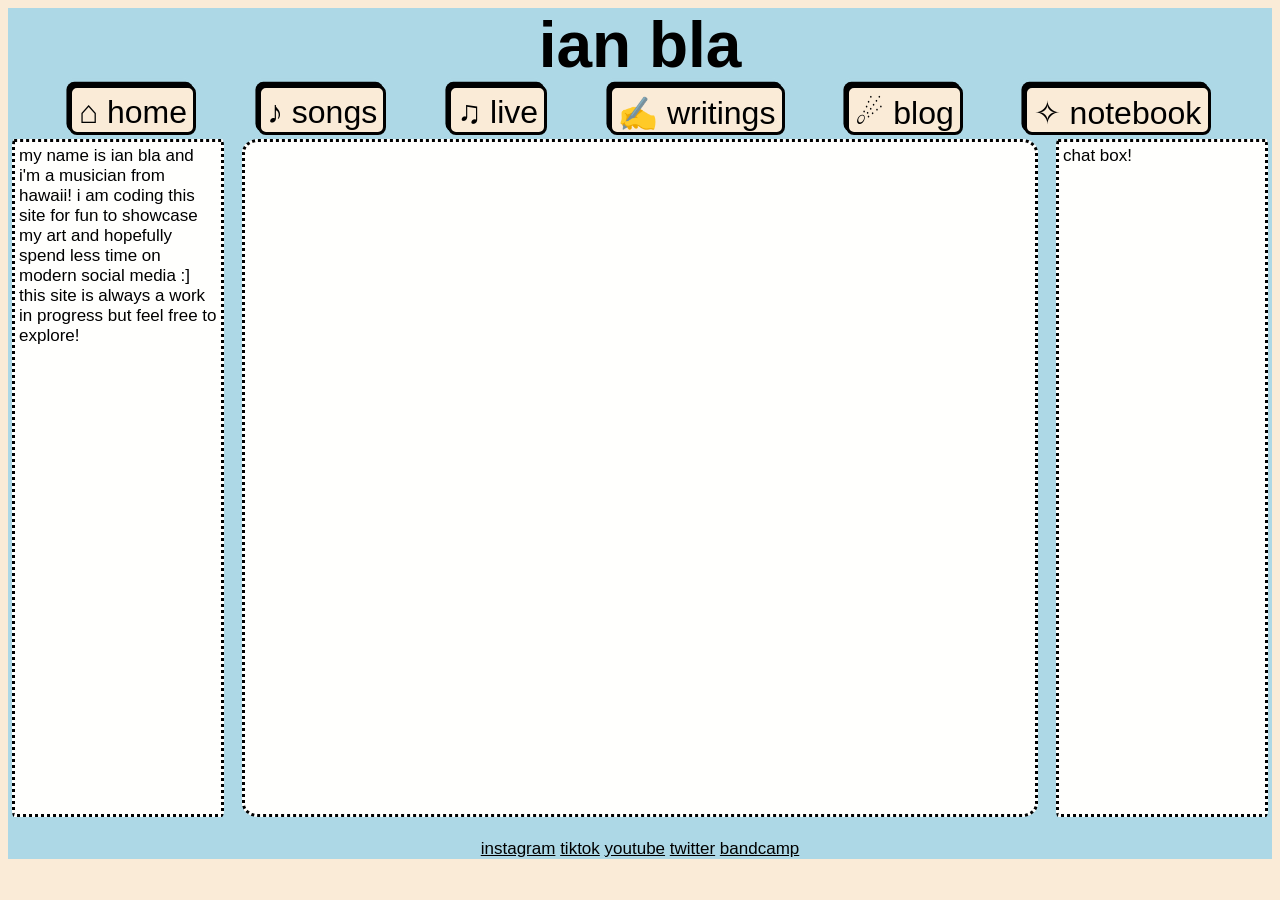
<file: index.html>
<!DOCTYPE html>
<html>
  <head>
    <meta charset="UTF-8">
    <title>ian bla is online</title>
    <meta name="viewport" content="width=device-width, initial-scale=1.0">
    <!--Google font-->
    <link rel="preconnect" href="https://fonts.googleapis.com">
    <link rel="preconnect" href="https://fonts.gstatic.com" crossorigin>
    <link href="https://fonts.googleapis.com/css2?family=Geist+Pixel&family=Inter:ital,opsz,wght@0,14..32,100..900;1,14..32,100..900&display=swap" rel="stylesheet">  
    <link href="/style.css" rel="stylesheet" type="text/css" media="all">
    <script src="layout.js"></script>
  </head>
  <body>
    <div id="content">
      <header>
        <h1>
          <a href="/index.html" class="link--slide-up-replace">
            <span class="link-text-top">ian bla</span>
            <span class="link-text-bottom">ian bla!٩( ᐛ )و</span>
          </a>
        </h1>
        <nav>
          <a href="/">⌂ home</a>
          <a href="/songs">♪ songs</a>
          <a href="/live">♫ live</a>
          <a href="/writings">✍ writings</a>
          <a href="/blog">☄ blog</a>
          <a href="/notebook">✧ notebook</a>
        </nav>
      </header>
      <main id="main" class>
        <iframe width="50%" height="50%" aspectratio="16/9" src="https://www.youtube-nocookie.com/embed/mn5YimPz5nc?si=feQk3A46M3OJ7h2B&autoplay=1&mute=1&rel=0" title="YouTube video player" frameborder="0" allow="accelerometer; autoplay; clipboard-write; encrypted-media; gyroscope; picture-in-picture; web-share" referrerpolicy="strict-origin-when-cross-origin" allowfullscreen></iframe>
      </main>
      <aside class="aside aside--left">
        my name is ian bla and i'm a musician from hawaii! i am coding this site for fun to showcase my art and hopefully spend less time on modern social media :] this site is always a work in progress but feel free to explore!
      </aside>
      <aside class="aside aside--right">
        chat box!
        <iframe src="https://www3.cbox.ws/box/?boxid=3559082&boxtag=gumwDx" width="100%" height="400px" allowtransparency="yes" allow="autoplay" frameborder="0" marginheight="0" marginwidth="0" scrolling="auto"></iframe>	
      </aside>
      <footer>
        <a href="https://www.instagram.com/ian.bla/" target="_blank">instagram</a>
        <a href="https://www.tiktok.com/@ianbla" target="_blank">tiktok</a>
        <a href="https://www.youtube.com/@ian_bla" target="_blank">youtube</a>
        <a href="https://x.com/ianbla_" target="_blank">twitter</a>
        <a href="https://ianbla.bandcamp.com" target="_blank">bandcamp</a>
      </footer>
    </div>
  </body>
</html>
</file>
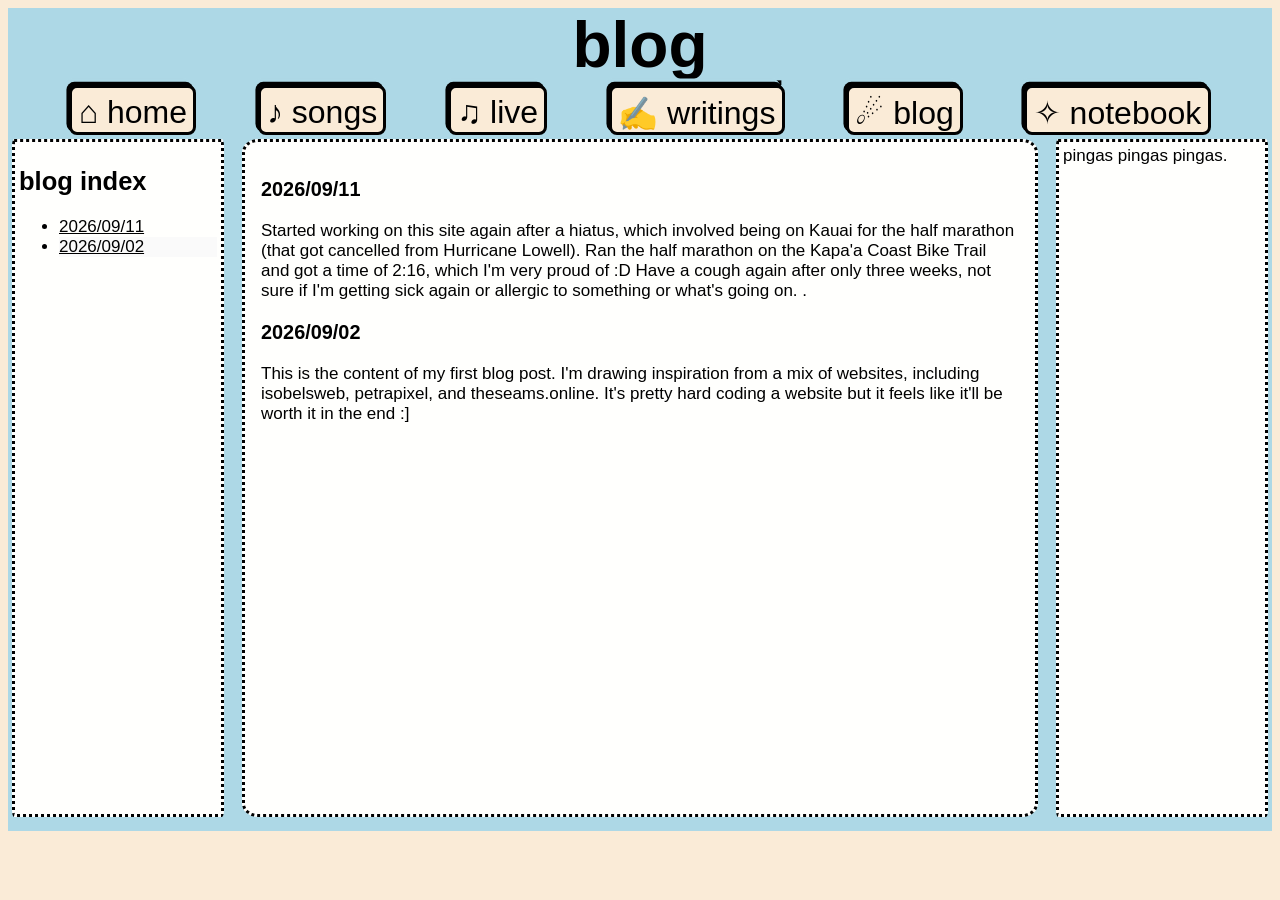
<file: blog/index.html>
<!DOCTYPE html>
<html>
  <head>
    <!--Hey there Source Inspector! How's your day going :3 If you wanna see the old website I had from 7 years ago when I basically copied the HTML of BROCKHAMPTON's website, here it is https://mb622.github.io/index_greenwave.html-->
    <meta charset="UTF-8">
    <meta name="viewport" content="width=device-width, initial-scale=1.0">
    <title>ian bla is online</title>

    <!--Google font-->
    <link rel="preconnect" href="https://fonts.googleapis.com">
    <link rel="preconnect" href="https://fonts.gstatic.com" crossorigin>
    <link href="https://fonts.googleapis.com/css2?family=Geist+Pixel&family=Inter:ital,opsz,wght@0,14..32,100..900;1,14..32,100..900&display=swap" rel="stylesheet">  
    <link href="/style.css" rel="stylesheet" type="text/css" media="all">
  </head>
  <body>
    <div id="content">
      <header>
        <h1>
          <a href="/index.html" class="link--slide-up-replace">
            <span class="link-text-top">blog</span>
            <span class="link-text-bottom">ian blog!٩( ᐛ )و</span>
          </a>
        </h1>
        <nav>
          <a href="/">⌂ home</a>
          <a href="/songs">♪ songs</a>
          <a href="/live">♫ live</a>
          <a href="/writings">✍ writings</a>
          <a href="/blog">☄ blog</a>
          <a href="/notebook">✧ notebook</a>
        </nav>
      </header>
      <aside class="aside aside--left" id="blog-index">
        <h2>blog index</h2>
        <ul class="index-list">
          <li><a href="#2026-09-11">2026/09/11</a></li>
          <li><a href="#2026-09-02">2026/09/02</a></li>
        </ul>
      </aside>
      <main id="main" class="blog-posts">
        <section class="posts">
            <article class="post-item" id="2026-09-11">
                <h3>2026/09/11</h3>
                <p>Started working on this site again after a hiatus, which involved being on Kauai for the half marathon (that got cancelled from Hurricane Lowell). Ran the half marathon on the Kapa'a Coast Bike Trail and got a time of 2:16, which I'm very proud of :D Have a cough again after only three weeks, not sure if I'm getting sick again or allergic to something or what's going on. .</p>
            </article>
            <article class="post-item" id="2026-09-02">
                <h3>2026/09/02</h3>
                <p>This is the content of my first blog post. I'm drawing inspiration from a mix of websites, including isobelsweb, petrapixel, and theseams.online. It's pretty hard coding a website but it feels like it'll be worth it in the end :]</p>
            </article>
        </section>
      </main>
      <aside class="aside aside--right">
        pingas pingas pingas.
      </aside>
  </body>
</html>
</file>
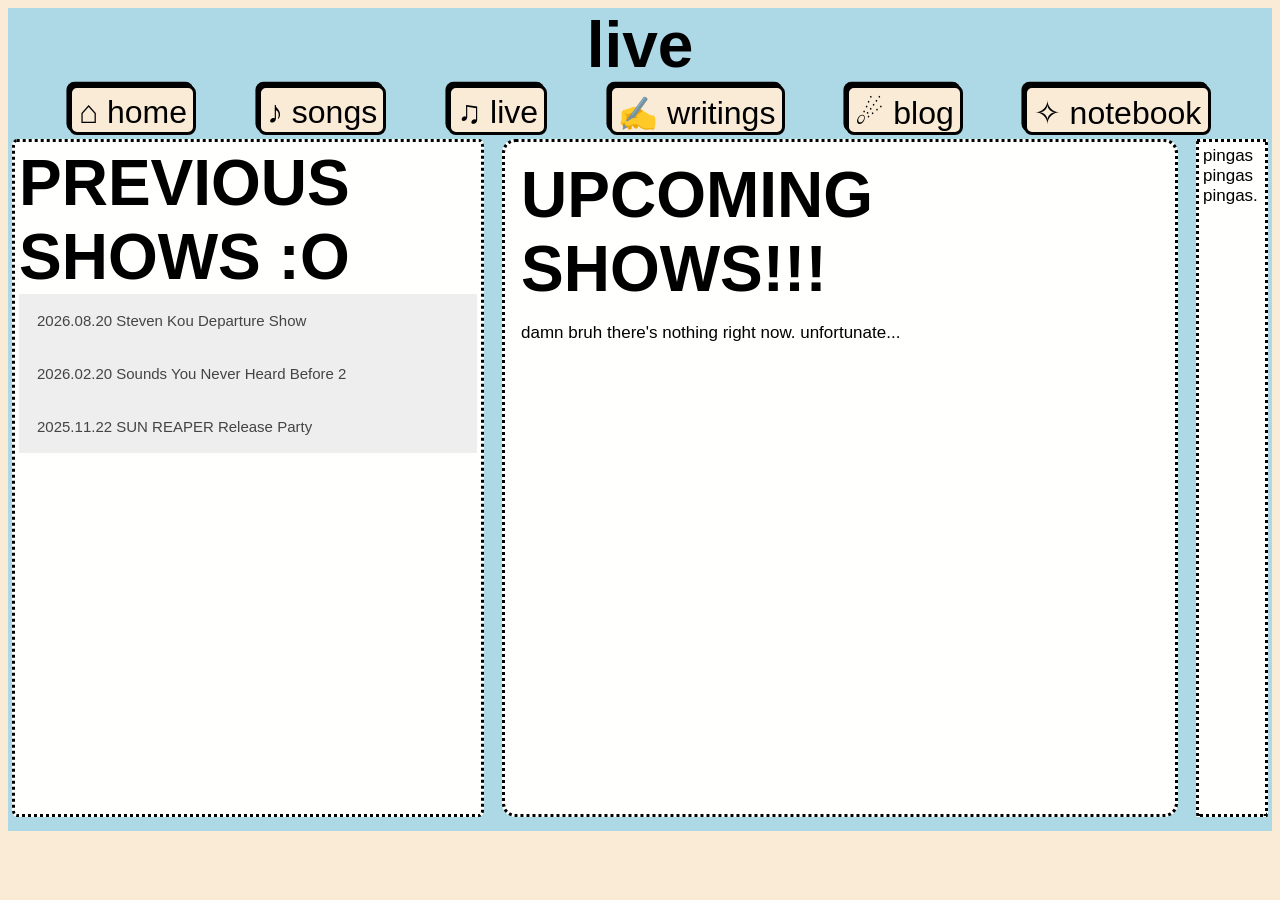
<file: live/index.html>
<!DOCTYPE html>
<html>
  <head>
    <meta charset="UTF-8">
    <meta name="viewport" content="width=device-width, initial-scale=1.0">
    <title>ian bla is online</title>

    <!--Google font-->
    <link rel="preconnect" href="https://fonts.googleapis.com">
    <link rel="preconnect" href="https://fonts.gstatic.com" crossorigin>
    <link href="https://fonts.googleapis.com/css2?family=Geist+Pixel&family=Inter:ital,opsz,wght@0,14..32,100..900;1,14..32,100..900&display=swap" rel="stylesheet">  

    <link href="/style.css" rel="stylesheet" type="text/css" media="all">
    <script src="/layout.js" defer></script>
  </head>
  <body>
    <div id="content" class="live-page">
      <header>
        <h1>
          <a href="/index.html" class="link--slide-up-replace">
            <span class="link-text-top">live</span>
            <span class="link-text-bottom">see me!٩( ᐛ )و</span>
          </a>
        </h1>
        <nav>
          <a href="/">⌂ home</a>
          <a href="/songs">♪ songs</a>
          <a href="/live">♫ live</a>
          <a href="/writings">✍ writings</a>
          <a href="/blog">☄ blog</a>
          <a href="/notebook">✧ notebook</a>
        </nav>
      </header>
      <main id="main" class>
        <h1>UPCOMING SHOWS!!!</h1>
        <p>damn bruh there's nothing right now. unfortunate...</p>
      </main>
      <aside class="aside aside--left">
        <h1>PREVIOUS SHOWS :O</h1>
          <button type="button" class="collapsible">2026.08.20 Steven Kou Departure Show</button>
          <div class="dropcontent">
            <div class="marquee">
              <div>
                <span>the time I played alongside The Mauve for Steven Kou!</span>
                <span>the time I played alongside The Mauve for Steven Kou!</span>
              </div>
            </div>
            <img src="/images/prev-shows/20260820 ian bla flyer.png" width=100% alt="A flyer for a show I did, opening alongside The Mauve for Steven Kou's 'Departure' release party.">
          </div>
          <button type="button" class="collapsible">2026.02.20 Sounds You Never Heard Before 2</button>
          <div class="dropcontent">
            <img src="/images/prev-shows/20260220 ian bla flyer.jpg" width=100% alt="When I performed alongside Historia, REIZO, Ouerglass, and Isa for the 2nd iteration of Harbors Vintage 'SOUNDS YOU NEVER HEARD BEFORE' series.">
          </div>
          <button type="button" class="collapsible">2025.11.22 SUN REAPER Release Party</button>
          <div class="dropcontent">
            <img src="/images/prev-shows/20251122 ian bla flyer.png" width=100% alt="Release party for my album SUN REAPER.">
          </div>
      </aside>
      <aside class="aside aside--right">
        pingas pingas pingas.
      </aside>
  </body>
</html>
</file>
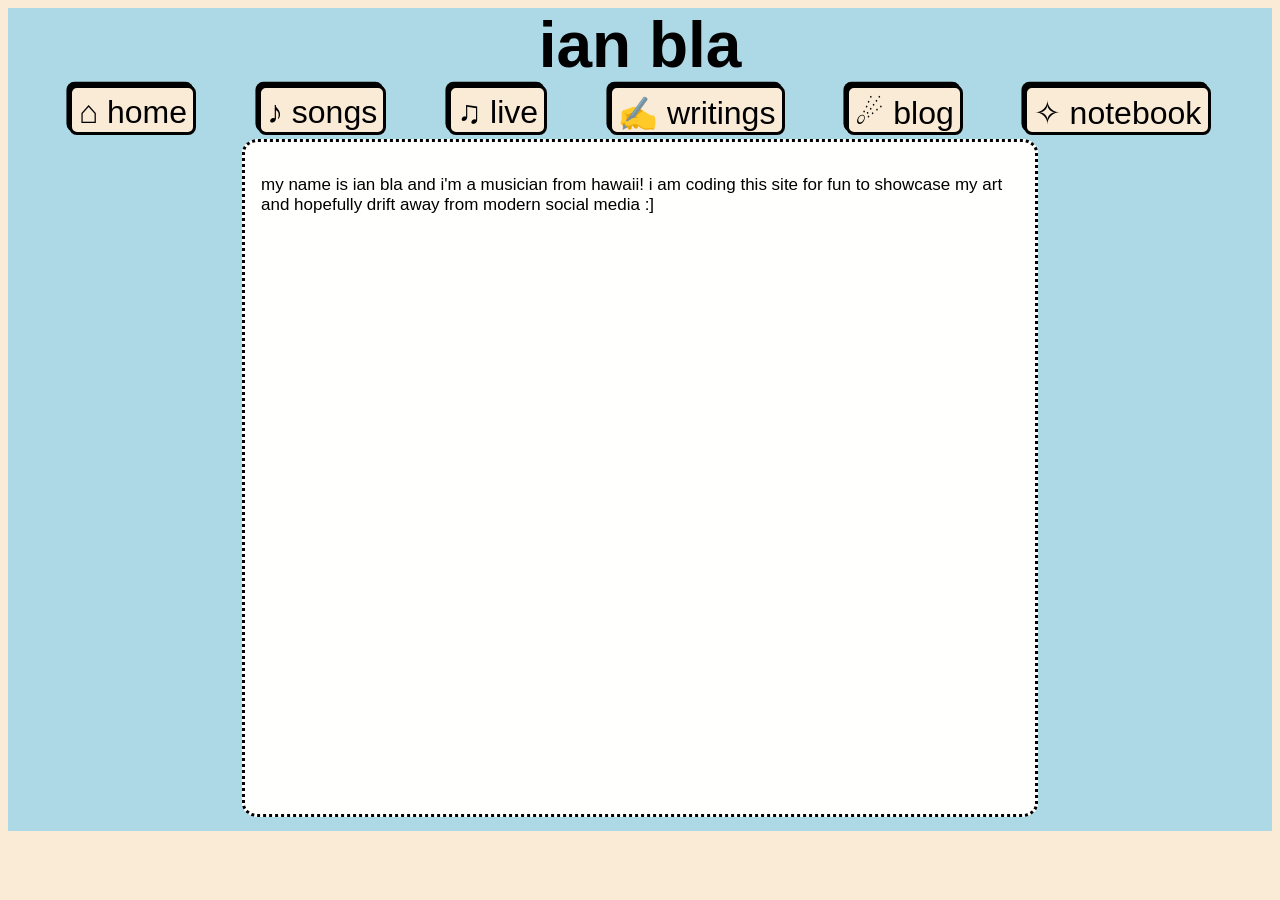
<file: notebook/index.html>
<!DOCTYPE html>
<html>
  <head>
    <meta charset="UTF-8">
    <meta name="viewport" content="width=device-width, initial-scale=1.0">
    <title>ian bla is online</title>

    <!--Google font-->
    <link rel="preconnect" href="https://fonts.googleapis.com">
    <link rel="preconnect" href="https://fonts.gstatic.com" crossorigin>
    <link href="https://fonts.googleapis.com/css2?family=Geist+Pixel&family=Inter:ital,opsz,wght@0,14..32,100..900;1,14..32,100..900&display=swap" rel="stylesheet">  

    <link href="/style.css" rel="stylesheet" type="text/css" media="all">
  </head>
  <body>
    <div id="content">
      <header>
        <h1>
          <a href="/index.html" class="link--slide-up-replace">
            <span class="link-text-top">ian bla</span>
            <span class="link-text-bottom">ian bla!٩( ᐛ )و</span>
          </a>
        </h1>
        <nav>
          <a href="/">⌂ home</a>
          <a href="/songs">♪ songs</a>
          <a href="/live">♫ live</a>
          <a href="/writings">✍ writings</a>
          <a href="/blog">☄ blog</a>
          <a href="/notebook">✧ notebook</a>
        </nav>
      </header>
      <main id="main" class>
        <p>my name is ian bla and i'm a musician from hawaii! i am coding this site for fun to showcase my art and hopefully drift away from modern social media :] </p>
      </main>
  </body>
</html>
</file>
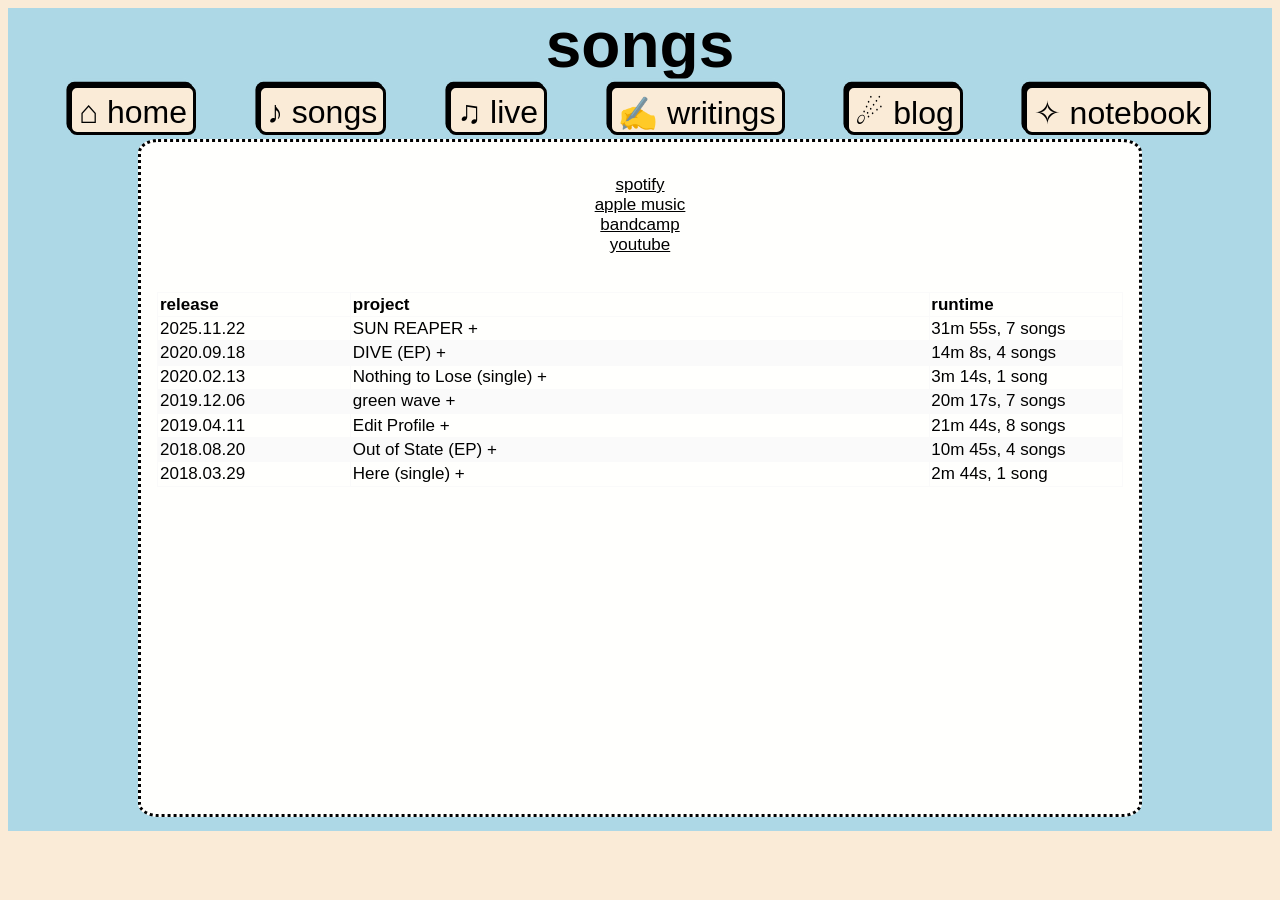
<file: songs/index.html>
<!DOCTYPE html>
<html>
  <head>
    <meta charset="UTF-8">
    <meta name="viewport" content="width=device-width, initial-scale=1.0">
    <title>ian bla is online</title>

    <!--Google font-->
    <link rel="preconnect" href="https://fonts.googleapis.com">
    <link rel="preconnect" href="https://fonts.gstatic.com" crossorigin>
    <link href="https://fonts.googleapis.com/css2?family=Geist+Pixel&family=Inter:ital,opsz,wght@0,14..32,100..900;1,14..32,100..900&display=swap" rel="stylesheet">  

    <link href="/style.css" rel="stylesheet" type="text/css" media="all">
  </head>
  <body>
    <div id="content" class="songs-page">
      <header>
        <h1>
          <a href="/index.html" class="link--slide-up-replace">
            <span class="link-text-top">songs</span>
            <span class="link-text-bottom">music!٩( ᐛ )و</span>
          </a>
        </h1>
        <nav>
          <a href="/">⌂ home</a>
          <a href="/songs">♪ songs</a>
          <a href="/live">♫ live</a>
          <a href="/writings">✍ writings</a>
          <a href="/blog">☄ blog</a>
          <a href="/notebook">✧ notebook</a>
        </nav>
      </header>
      <main id="main" class>
        <p style="text-align: center;">
          <a href="https://open.spotify.com/artist/7d4hDUc41Qf8u268BxvLVj" target="_blank" rel="noopener noreferrer">spotify</a><br>
          <a href="https://music.apple.com/us/artist/ian-bla/1367842367" target="_blank" rel="noopener noreferrer">apple music</a><br>
          <a href="https://ianbla.bandcamp.com" target="_blank" rel="noopener noreferrer">bandcamp</a><br>
          <a href="https://music.youtube.com/@ian_bla" target="_blank" rel="noopener noreferrer">youtube</a><br><br>
        </p>
        <table>
          <thead>
            <th style="width: 20%;">release</th>
            <th style="width: 60%;">project</th>
            <th style="width: 20%;">runtime</th>
          </thead>
          <tr>
            <td>2025.11.22</td>
            <td>
              <details class="release-details">
                <summary>SUN REAPER</summary>
                <div class="release-box">
                  <img src="/images/releases/sun-reaper.jpg" alt="SUN REAPER album cover">
                  <div>
                    <ol>
                      <li>Sun Reaper</li>
                      <li>RESPAWN</li>
                      <li>surfdawaves</li>
                      <li>RHYTHM is my HEAVEN</li>
                      <li>Would It Hurt?</li>
                      <li>This Sun Will Age You</li>
                      <li>Lighthouse</li>
                    </ol>
                    <p class="release-links">
                      <a href="https://open.spotify.com/album/7mRWhZLEaxA9CS73CCWMtO?si=CDpg260XRRyKv5bQ2GEoRg" target="_blank" rel="noopener noreferrer">spotify</a>
                      <a href="https://music.apple.com/us/album/sun-reaper/1855573503" target="_blank" rel="noopener noreferrer">apple music</a>
                      <a href="https://ianbla.bandcamp.com/album/sun-reaper" target="_blank" rel="noopener noreferrer">bandcamp</a>
                    </p>
                  </div>
                </div>
              </details>
            </td>
            <td>31m 55s, 7 songs</td>
          </tr>
          <tr>
            <td>2020.09.18</td>
            <td>
              <details class="release-details">
                <summary>DIVE (EP)</summary>
                <div class="release-box">
                  <img src="/images/releases/dive.jpg" alt="DIVE EP cover">
                  <div>
                    <ol>
                      <li>YOUNG IN THE SUMMER</li>
                      <li>THOUSAND WAYS</li>
                      <li>WARM</li>
                      <li>DOTS AND LINES</li>
                    </ol>
                    <p class="release-links">
                      <a href="https://open.spotify.com/album/1z0wvdWma1Uia0W1L5ajw1?si=P1236NTSSvm8fG7drIgQrg" target="_blank" rel="noopener noreferrer">spotify</a>
                      <a href="https://music.apple.com/us/album/dive-ep/1532146690" target="_blank" rel="noopener noreferrer">apple music</a>
                      <a href="https://ianbla.bandcamp.com/album/dive" target="_blank" rel="noopener noreferrer">bandcamp</a>
                    </p>
                  </div>
                </div>
              </details>
            </td>
            <td>14m 8s, 4 songs</td>
          </tr>
          <tr>
            <td>2020.02.13</td>
            <td>
              <details class="release-details">
                <summary>Nothing to Lose (single)</summary>
                <div class="release-box">
                  <img src="/images/releases/nothing-to-lose.jpg" alt="Nothing to Lose single cover">
                  <div>
                    <p class="release-links">
                      <a href="https://open.spotify.com/album/3EfaTVOHkITuc3su5laXXb?si=qFY13q4zRA-Rlwia9RE9Iw" target="_blank" rel="noopener noreferrer">spotify</a>
                      <a href="https://music.apple.com/us/album/nothing-to-lose-single/1498172187" target="_blank" rel="noopener noreferrer">apple music</a>
                    </p>
                  </div>
                </div>
              </details>
            </td>
            <td>3m 14s, 1 song</td>
          </tr>
          <tr>
            <td>2019.12.06</td>
            <td>
              <details class="release-details">
                <summary>green wave</summary>
                <div class="release-box">
                  <img src="/images/releases/green-wave.jpg" alt="green wave album cover">
                  <div>
                    <ol>
                      <li>every step</li>
                      <li>shoreside</li>
                      <li>catch</li>
                      <li>wait for me</li>
                      <li>drifting</li>
                      <li>green wave</li>
                      <li>train scene</li>
                    </ol>
                    <p class="release-links">
                      <a href="https://open.spotify.com/album/1a4w4k92HmhWmyIEKsm7Yg?si=1TyeP9-7RkWbvyRgrWMhVw" target="_blank" rel="noopener noreferrer">spotify</a>
                      <a href="https://music.apple.com/us/album/green-wave/1489290493" target="_blank" rel="noopener noreferrer">apple music</a>
                      <a href="https://ianbla.bandcamp.com/album/green-wave" target="_blank" rel="noopener noreferrer">bandcamp</a>
                    </p>
                  </div>
                </div>
              </details>
            </td>
            <td>20m 17s, 7 songs</td>
          </tr>
          <tr>
            <td>2019.04.11</td>
            <td>
              <details class="release-details">
                <summary>Edit Profile</summary>
                <div class="release-box">
                  <img src="/images/releases/edit-profile.jpg" alt="Edit Profile album cover">
                  <div>
                    <ol>
                      <li>By the Beach Park</li>
                      <li>Homepage</li>
                      <li>Pipeline</li>
                      <li>Orangutan</li>
                      <li>Stay Relevant</li>
                      <li>Not Real</li>
                      <li>How's the View</li>
                      <li>Satellite Symphony</li>
                    </ol>
                    <p class="release-links">
                      <a href="https://open.spotify.com/album/4N2tGmnOGDYs6IOUhniXUe?si=CzYAMizqSMKqwBZskVfNYw" target="_blank" rel="noopener noreferrer">spotify</a>
                      <a href="https://music.apple.com/us/album/edit-profile/1459464020" target="_blank" rel="noopener noreferrer">apple music</a>
                      <a href="https://ianbla.bandcamp.com/album/edit-profile" target="_blank" rel="noopener noreferrer">bandcamp</a>
                    </p>
                  </div>
                </div>
              </details>
            </td>
            <td>21m 44s, 8 songs</td>
          </tr>
          <tr>
            <td>2018.08.20</td>
            <td>
              <details class="release-details">
                <summary>Out of State (EP)</summary>
                <div class="release-box">
                  <img src="/images/releases/out-of-state.jpg" alt="Out of State EP cover">
                  <div>
                    <ol>
                      <li>Proximity Effect</li>
                      <li>Just Okay</li>
                      <li>Perfect</li>
                      <li>Out of State</li>
                    </ol>
                    <p class="release-links">
                      <a href="https://open.spotify.com/album/6f7m8JYjRHNUpSiNogEiUe?si=q7cPGGkFRUymW55hRMak3Q" target="_blank" rel="noopener noreferrer">spotify</a>
                      <a href="https://music.apple.com/us/album/out-of-state-ep/1432603406" target="_blank" rel="noopener noreferrer">apple music</a>
                      <a href="https://ianbla.bandcamp.com/album/out-of-state" target="_blank" rel="noopener noreferrer">bandcamp</a>
                    </p>
                  </div>
                </div>
              </details>
            </td>
            <td>10m 45s, 4 songs</td>
          </tr>
          <tr>
            <td>2018.03.29</td>
            <td>
              <details class="release-details">
                <summary>Here (single)</summary>
                <div class="release-box">
                  <img src="/images/releases/here.jpg" alt="Here single cover">
                  <div>
                    <p class="release-links">
                      <a href="https://open.spotify.com/album/0Sg6qeJN7jAFAJHHaonEe6?si=RmsB57rNSLub3P2RJeZMBg" target="_blank" rel="noopener noreferrer">spotify</a>
                      <a href="https://music.apple.com/us/album/here-single/1367842361" target="_blank" rel="noopener noreferrer">apple music</a>
                      <a href="https://ianbla.bandcamp.com/track/here" target="_blank" rel="noopener noreferrer">bandcamp</a>
                    </p>
                  </div>
                </div>
              </details>
            </td>
            <td>2m 44s, 1 song</td>
          </tr>
        </table>
      </main>
  </body>
</html>
</file>
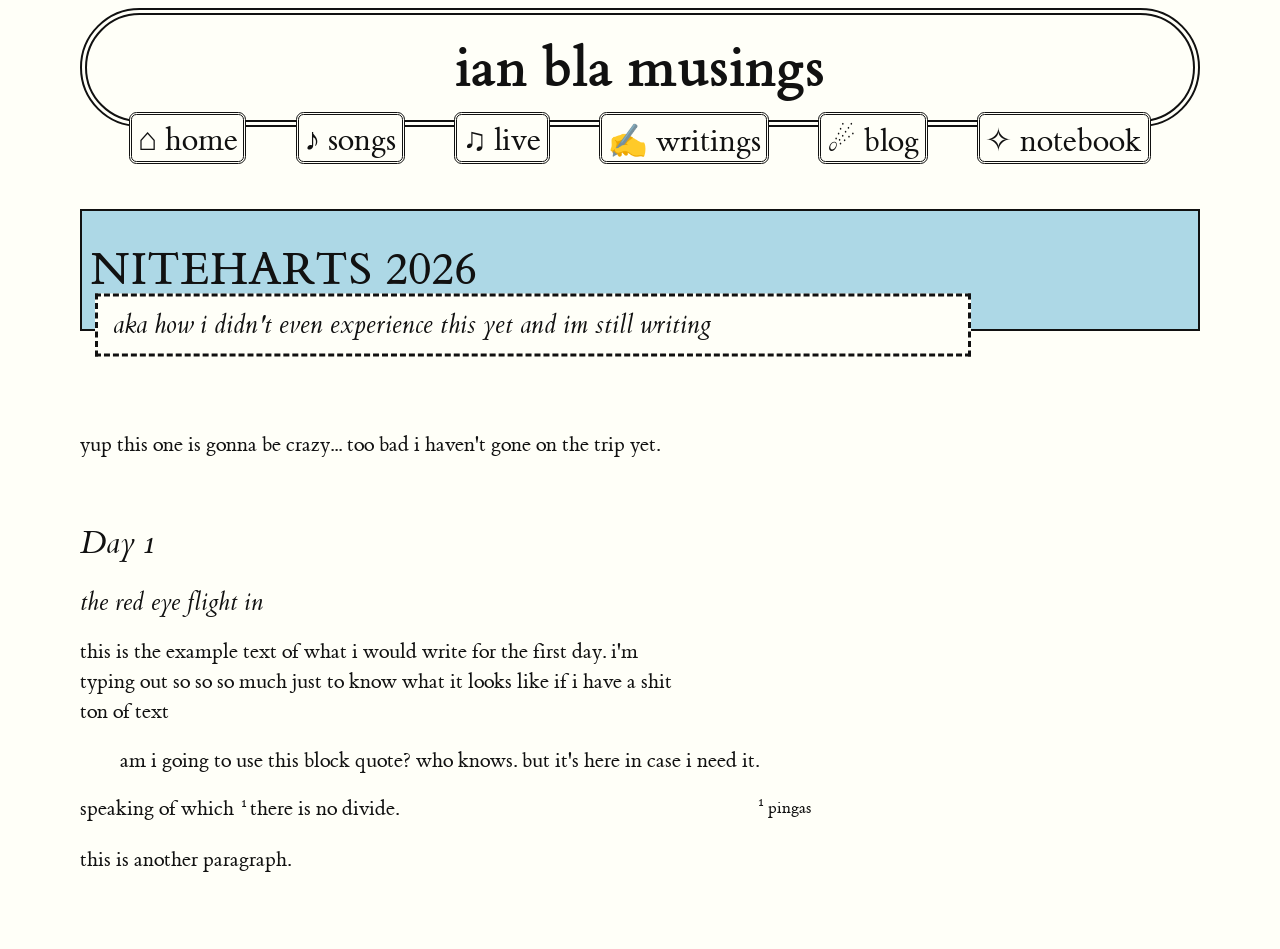
<file: writings/index.html>
<!DOCTYPE html>
<html>
  <head>
    <meta charset="UTF-8">
    <meta name="viewport" content="width=device-width, initial-scale=1.0">
    <title>ian bla is online</title>

    <!--Google font-->
    <link rel="preconnect" href="https://fonts.googleapis.com">
    <link rel="preconnect" href="https://fonts.gstatic.com" crossorigin>
    <link href="https://fonts.googleapis.com/css2?family=Geist+Pixel&family=Inter:ital,opsz,wght@0,14..32,100..900;1,14..32,100..900&display=swap" rel="stylesheet">  
    <link rel="stylesheet" href="/tufte.css"/>
  </head>
  <body>
    <div id="content">
      <header>
        <h1 id="center-title">
          <a href="/index.html" class="link--slide-up-replace">
            <span class="link-text-top">ian bla musings</span>
            <span class="link-text-bottom">thoughts and things! ٩( ᐛ )و</span>
          </a>
        </h1>
        <nav>
          <a href="/">⌂ home</a>
          <a href="/songs">♪ songs</a>
          <a href="/live">♫ live</a>
          <a href="/writings">✍ writings</a>
          <a href="/blog">☄ blog</a>
          <a href="/notebook">✧ notebook</a>
        </nav>
      </header>
      <article>
        <h1>NITEHARTS 2026</h1>
        <p class="subtitle">aka how i didn't even experience this yet and im still writing</p>
        <p>yup this one is gonna be crazy... too bad i haven't gone on the trip yet.</p>
        <section>
          <h2 id="day1">Day 1</h2>
          <h3>the red eye flight in</h3>

          <p>this is the example text of what i would write for the first day. i'm typing out so so so much just to know what it looks like if i have a shit ton of text</p>

          <blockquote>am i going to use this block quote? who knows. but it's here in case i need it.</blockquote>

          <p>speaking of which
            <label for="sn-demo"
              class="margin-toggle sidenote-number">
            </label>
            <input type="checkbox"
                  id="sn-demo"
                  class="margin-toggle"/>
            <span class="sidenote">pingas</span>
          </span>there is no divide.
          </p>

          <p>this is another paragraph.</p>
        </section>
      </article>
  </body>
</html>
</file>
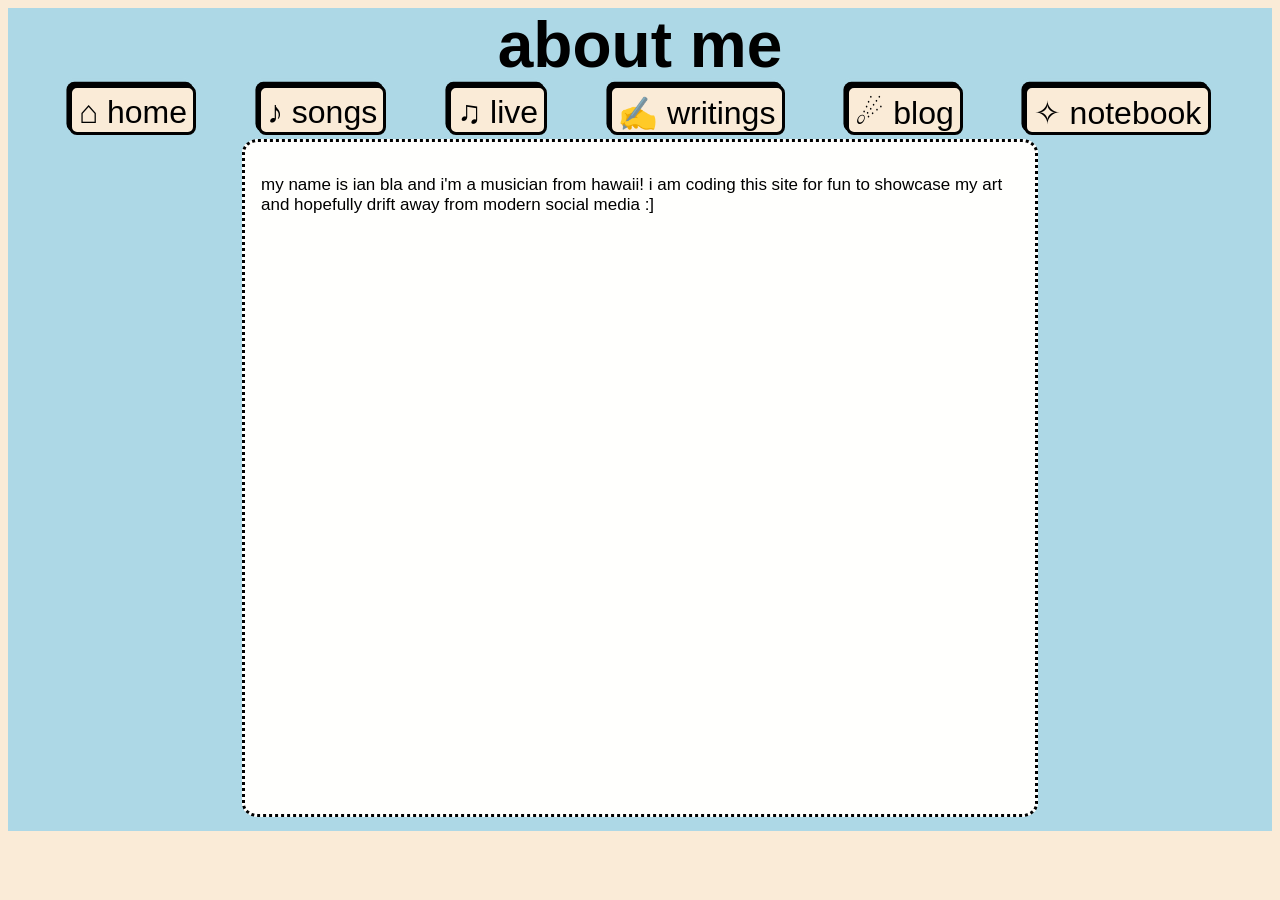
<file: pages/about.html>
<!DOCTYPE html>
<html>
  <head>
    <meta charset="UTF-8">
    <meta name="viewport" content="width=device-width, initial-scale=1.0">
    <title>ian bla is online</title>

    <!--Google font-->
    <link rel="preconnect" href="https://fonts.googleapis.com">
    <link rel="preconnect" href="https://fonts.gstatic.com" crossorigin>
    <link href="https://fonts.googleapis.com/css2?family=Geist+Pixel&family=Inter:ital,opsz,wght@0,14..32,100..900;1,14..32,100..900&display=swap" rel="stylesheet">  

    <link href="/style.css" rel="stylesheet" type="text/css" media="all">
  </head>
  <body>
    <div id="content">
      <header>
        <h1>
          <a href="/index.html" class="link--slide-up-replace">
            <span class="link-text-top">about me</span>
            <span class="link-text-bottom">learn something!( ᐛ )و</span>
          </a>
        </h1>
        <nav>
          <a href="/">⌂ home</a>
          <a href="/songs">♪ songs</a>
          <a href="/live">♫ live</a>
          <a href="/writings">✍ writings</a>
          <a href="/blog">☄ blog</a>
          <a href="/notebook">✧ notebook</a>
        </nav>
      </header>
      <main id="main" class>
        <p>my name is ian bla and i'm a musician from hawaii! i am coding this site for fun to showcase my art and hopefully drift away from modern social media :] </p>
      </main>
  </body>
</html>
</file>
<file: style.css>
h1 {
  color: black;
  font-size: 4rem;
  margin: 0;
  padding: 0;
  font-stretch: ultra-expanded;
}

/* link color swag */
a:link { color: black;  }
a:visited { color: black; }
a:hover { color: darkblue; }
a:active { color: black; }

/*nav bar things*/
nav {
  display: flex;
  flex: auto 1 1;
  justify-content: space-evenly;
  align-self: center;
}

nav a {
  font-size: clamp(1.25rem, 2.5vw, 3rem);
  padding: 0.5%;
  background-color: antiquewhite;
  border: 0.20rem solid;
  border-radius: 0.5rem;
  box-shadow: -0.2vw -0.2rem black, -0.4vw -0.4rem lightblue;
  transition: 
    transform 1s ease-in-out,
    color 1s ease-in-out,
    box-shadow 1s ease-in-out;
  text-decoration: none;
  padding-bottom: 0;
}

nav a:hover {
  transform: scale(1.1);
  box-shadow: -0.2vw -0.2rem darkblue, -0.6vw -0.6rem 0.1rem antiquewhite;
}

p {
  color: black;
}

body {
  font-family: 'Geist Pixel', sans-serif;
  font-size: 17px;
  background-color: antiquewhite;
}

#content {
  display: grid;
  max-width: 100%;
  width: 100vw;
  grid-gap: 10px;
  margin: 0 auto;
  background-color: lightblue;
  grid-template:
    "header header header"
    "asideLeft main asideRight"
    "footer footer footer"
    auto / 220px auto 220px;
}

header { 
  grid-area: header; 
  text-align: center;
  justify-content: center;
  margin-bottom: -10px;
}
aside:hover {
  transform: scale(1.01);
}
.aside--left {
  grid-area: asideLeft;
  background-color: #fffffd;
  border: 3px dotted black;
  border-radius: 1%;
  padding: 0.25rem;
  margin: 0.25rem;
}
.aside--right {
  grid-area: asideRight;
  background-color: #fffffd;
  border: 3px dotted black;
  border-radius: 1%;
  padding: 0.25rem;
  margin: 0.25rem;
}
main { 
  grid-area: main; 
  background-color: #fffffd;
  border: 3px dotted black;
  border-radius: 2%;
  padding: 1rem;
  margin: 0.25rem;
  min-height: 40rem;
}

.blog-posts {
  max-height: 40rem;
  overflow-y: auto;
}

footer { 
  grid-area: footer; 
  margin-top: 0.5rem;
  text-align: center;
}

/* link slide up effect */
.link--slide-up-replace {
  display: inline-flex;
  flex-direction: column;
  overflow: hidden;
  height: 1.2em;
  text-decoration: none;
  color: #111;
}
.link-text-top,
.link-text-bottom {
  display: block;
  transition: transform 0.35s cubic-bezier(0.77, 0, 0.175, 1);
}
.link-text-bottom { color: black; }
.link--slide-up-replace:hover .link-text-top,
.link--slide-up-replace:hover .link-text-bottom {
  transform: translateY(-90%);
}

/*songs page css*/
li:nth-child(even) {
  background-color: #fafafa; /* Replace with your preferred color */
}

.release-details summary {
  cursor: pointer;
  list-style: none;
}

.release-details summary::-webkit-details-marker {
  display: none;
}

.release-details summary::after {
  content: " +";
}

.release-details[open] summary::after {
  content: " −";
}

.release-details[open] summary {
  font-weight: bold;
}

.release-box {
  display: flex;
  gap: 0.1rem;
  padding: 3rem 0.25rem;
  border: 2px dotted black;
  text-align: left;
}

.release-box img {
  width: 12rem;
  height: 12rem;
  object-fit: cover;
}

.release-links a {
  margin-top: auto;
  margin-right: .75rem;
}

/* Style the button that is used to open and close the collapsible content */
.collapsible {
  background-color: #eee;
  color: #444;
  cursor: pointer;
  padding: 18px;
  width: 100%;
  border: none;
  text-align: left;
  outline: none;
  font-size: 15px;
}

/* Add a background color to the button if it is clicked on (add the .active class with JS), and when you move the mouse over it (hover) */
.active, .collapsible:hover {
  background-color: #ccc;
}

/* Style the collapsible content. Note: hidden by default */
.dropcontent {
  padding: 0 18px;
  max-height: 0;
  overflow: hidden;
  background-color: #f1f1f1;
  transition: max-height 0.5s ease-out;
}

.marquee {
  height: 25px;
  width: 420px;
  overflow: hidden;
  position: relative;
}

.marquee div {
  display: block;
  width: 200%;
  height: 30px;

  position: absolute;
  overflow: hidden;

  animation: marquee 5s linear infinite;
}

.marquee span {
  float: left;
  width: 50%;
}

table {
  border-collapse: collapse;
  width: 100%;
}

td, th {
  border: 1px solid #fafafa;
  text-align: left;
  padding: 0.1rem;
}

tr:nth-child(even) {
  background-color: #fafafa;
}

@keyframes marquee {
  0% { left: 0; }
  100% { left: -100%; }
}

@media (min-width: 801px) {
  #content.live-page {
    grid-template-columns: 30rem auto 5rem;
  }
}

@media (min-width: 801px) {
  #content.songs-page {
    grid-template-columns: auto 80% auto;
  }
}

@media (max-width: 800px) {
  #content {
    grid-template:
      "header"
      "asideLeft"
      "main"
      "asideRight"
      "footer"
      / auto;
  }
  #content:has(.blog-posts) {
      grid-template:
      "header"
      "asideLeft"
      "main"
      "asideRight"
      "footer"
      / auto;
  }
}
</file>
<file: tufte.css>
@charset "UTF-8";

/* Import ET Book styles
   adapted from https://github.com/edwardtufte/et-book/blob/gh-pages/et-book.css */

@font-face {
    font-family: "et-book";
    src: url("et-book/et-book-roman-line-figures/et-book-roman-line-figures.eot");
    src: url("et-book/et-book-roman-line-figures/et-book-roman-line-figures.eot?#iefix") format("embedded-opentype"), url("et-book/et-book-roman-line-figures/et-book-roman-line-figures.woff") format("woff"), url("et-book/et-book-roman-line-figures/et-book-roman-line-figures.ttf") format("truetype"), url("et-book/et-book-roman-line-figures/et-book-roman-line-figures.svg#etbookromanosf") format("svg");
    font-weight: normal;
    font-style: normal;
    font-display: swap;
}

@font-face {
    font-family: "et-book";
    src: url("et-book/et-book-display-italic-old-style-figures/et-book-display-italic-old-style-figures.eot");
    src: url("et-book/et-book-display-italic-old-style-figures/et-book-display-italic-old-style-figures.eot?#iefix") format("embedded-opentype"), url("et-book/et-book-display-italic-old-style-figures/et-book-display-italic-old-style-figures.woff") format("woff"), url("et-book/et-book-display-italic-old-style-figures/et-book-display-italic-old-style-figures.ttf") format("truetype"), url("et-book/et-book-display-italic-old-style-figures/et-book-display-italic-old-style-figures.svg#etbookromanosf") format("svg");
    font-weight: normal;
    font-style: italic;
    font-display: swap;
}

@font-face {
    font-family: "et-book";
    src: url("et-book/et-book-bold-line-figures/et-book-bold-line-figures.eot");
    src: url("et-book/et-book-bold-line-figures/et-book-bold-line-figures.eot?#iefix") format("embedded-opentype"), url("et-book/et-book-bold-line-figures/et-book-bold-line-figures.woff") format("woff"), url("et-book/et-book-bold-line-figures/et-book-bold-line-figures.ttf") format("truetype"), url("et-book/et-book-bold-line-figures/et-book-bold-line-figures.svg#etbookromanosf") format("svg");
    font-weight: bold;
    font-style: normal;
    font-display: swap;
}

@font-face {
    font-family: "et-book-roman-old-style";
    src: url("et-book/et-book-roman-old-style-figures/et-book-roman-old-style-figures.eot");
    src: url("et-book/et-book-roman-old-style-figures/et-book-roman-old-style-figures.eot?#iefix") format("embedded-opentype"), url("et-book/et-book-roman-old-style-figures/et-book-roman-old-style-figures.woff") format("woff"), url("et-book/et-book-roman-old-style-figures/et-book-roman-old-style-figures.ttf") format("truetype"), url("et-book/et-book-roman-old-style-figures/et-book-roman-old-style-figures.svg#etbookromanosf") format("svg");
    font-weight: normal;
    font-style: normal;
    font-display: swap;
}

/*nav bar things*/
nav {
    display: flex;
    flex: auto 1 1;
    justify-content: space-evenly;
    align-self: center;
    transform: translate(0rem, -1rem);
}

nav a {
    font-size: clamp(2em, 2.5vw, 3rem);
    padding: 0.5%;
    background-color: #fffff8;
    border: 0.20rem double;
    border-radius: 0.5rem;
    transition: 
        transform 0.75s ease-in-out,
        color 0.25s ease-in-out;
    text-decoration: none;
    padding-bottom: 0;
}

nav a:hover {
  transform: scale(1.1);
}

/* Tufte CSS styles */
html {
    font-size: 15px;
}

body {
    width: 87.5%;
    margin-left: auto;
    margin-right: auto;
    /*padding-left: 12.5%;*/
    font-family:  et-book, Palatino, "Palatino Linotype", "Palatino LT STD", "Book Antiqua", Georgia, serif;
    background-color: #fffff8;
    color: #111;
    max-width: 1400px;
    counter-reset: sidenote-counter;
}

/* Adds dark mode */
@media (prefers-color-scheme: dark) {
    body {
        background-color: #151515;
        color: #ddd;
    }
}

h1 {
    font-weight: 400;
    margin-bottom: 1.5rem;
    font-size: 3.2rem;
    background-color: lightblue; 
    margin: 0;
    padding: 2rem 0.5rem;
    border: 2px solid #111;
}

#center-title {
    text-align: center;
    font-weight: bold;
    font-size: 4rem;
    background-color: #fffff8;
    border: 0.5rem double;
    border-radius: 5rem;
    padding: 1rem;
}

h2 {
    font-style: italic;
    font-weight: 400;
    margin-top: 2.1rem;
    margin-bottom: 1.4rem;
    font-size: 2.2rem;
    line-height: 1;
}

h3 {
    font-style: italic;
    font-weight: 400;
    font-size: 1.7rem;
    margin-top: 2rem;
    margin-bottom: 1.4rem;
    line-height: 1;
}

hr {
    display: block;
    height: 1px;
    width: 55%;
    border: 0;
    border-top: 1px solid #ccc;
    margin: 1em 0;
    padding: 0;
}

p.subtitle {
    font-style: italic;
    margin-top: 1rem;
    margin-bottom: 1rem;
    transform: translate(1rem, -3.5rem);
    font-size: 1.8rem;
    display: block;
    line-height: 1;
    background-color: #fffff8; 
    color: #111;
    padding: 1rem;
    border: 3px dashed #111;
    width: 75%;
    transition-duration: 1s;
}

p.subtitle:hover {
    scale: 1.01;
    rotate: -1.5deg;
}

.numeral {
    font-family: et-book-roman-old-style;
}

.danger {
    color: red;
}

article {
    padding: 2rem 0rem;
}

section {
    padding-top: 1rem;
    padding-bottom: 1rem;
}

p,
dl,
ol,
ul {
    font-size: 1.4rem;
    line-height: 2rem;
}

p {
    margin-top: 1.4rem;
    margin-bottom: 1.4rem;
    padding-right: 0;
    vertical-align: baseline;
}

sup {
    line-height: 0;
}

/* Chapter Epigraphs */
div.epigraph {
    margin: 5em 0;
}

div.epigraph > blockquote {
    margin-top: 3em;
    margin-bottom: 3em;
}

div.epigraph > blockquote,
div.epigraph > blockquote > p {
    font-style: italic;
}

div.epigraph > blockquote > footer {
    font-style: normal;
}

div.epigraph > blockquote > footer > cite {
    font-style: italic;
}
/* end chapter epigraphs styles */

blockquote {
    font-size: 1.4rem;
}

blockquote p {
    width: 55%;
    margin-right: 40px;
}

blockquote footer {
    width: 55%;
    font-size: 1.1rem;
    text-align: right;
}

section > p,
section > footer,
section > table {
    width: 55%;
}

/* 50 + 5 == 55, to be the same width as paragraph */
section > dl,
section > ol,
section > ul {
    width: 50%;
    -webkit-padding-start: 5%;
}

dt:not(:first-child),
li:not(:first-child) {
    margin-top: 0.25rem;
}

figure {
    padding: 0;
    border: 0;
    font-size: 100%;
    font: inherit;
    vertical-align: baseline;
    max-width: 55%;
    -webkit-margin-start: 0;
    -webkit-margin-end: 0;
    margin: 0 0 3em 0;
}

figcaption {
    float: right;
    clear: right;
    margin-top: 0;
    margin-bottom: 0;
    font-size: 1.1rem;
    line-height: 1.6;
    vertical-align: baseline;
    position: relative;
    max-width: 40%;
}

figure.fullwidth figcaption {
    margin-right: 24%;
}

a:link,
a:visited {
    color: inherit;
    text-underline-offset: 0.1em;
    text-decoration-thickness: 0.05em;
}

/* Sidenotes, margin notes, figures, captions */
img {
    max-width: 100%;
    height: auto;
}

figure.fullwidth img {
    width: 100%;
}

.sidenote,
.marginnote {
    float: right;
    clear: right;
    margin-right: -60%;
    width: 50%;
    margin-top: 0.3rem;
    margin-bottom: 0;
    font-size: 1.1rem;
    line-height: 1.3;
    vertical-align: baseline;
    position: relative;
}

.sidenote-number {
    counter-increment: sidenote-counter;
}

.sidenote-number:after,
.sidenote:before {
    font-family: et-book-roman-old-style;
    position: relative;
    vertical-align: baseline;
}

.sidenote-number:after {
    content: counter(sidenote-counter);
    font-size: 1rem;
    top: -0.5rem;
    left: 0.1rem;
}

.sidenote:before {
    content: counter(sidenote-counter) " ";
    font-size: 1rem;
    top: -0.5rem;
}

blockquote .sidenote,
blockquote .marginnote {
    margin-right: -82%;
    min-width: 59%;
    text-align: left;
}

div.fullwidth,
table.fullwidth {
    width: 100%;
}

div.table-wrapper {
    overflow-x: auto;
    font-family: "Trebuchet MS", "Gill Sans", "Gill Sans MT", sans-serif;
}

.sans {
    font-family: "Gill Sans", "Gill Sans MT", Calibri, sans-serif;
    letter-spacing: .03em;
}

code, pre > code {
    font-family: Consolas, "Liberation Mono", Menlo, Courier, monospace;
    font-size: 1.0rem;
    line-height: 1.42;
    -webkit-text-size-adjust: 100%; /* Prevent adjustments of font size after orientation changes in iOS. See https://github.com/edwardtufte/tufte-css/issues/81#issuecomment-261953409 */
}

.sans > code {
    font-size: 1.2rem;
}

h1 > code,
h2 > code,
h3 > code {
    font-size: 0.80em;
}

.marginnote > code,
.sidenote > code {
    font-size: 1rem;
}

pre > code {
    font-size: 0.9rem;
    width: 52.5%;
    margin-left: 2.5%;
    overflow-x: auto;
    display: block;
}

pre.fullwidth > code {
    width: 90%;
}

.fullwidth {
    max-width: 90%;
    clear:both;
}

span.newthought {
    font-variant: small-caps;
    font-size: 1.2em;
}

input.margin-toggle {
    display: none;
}

label.sidenote-number {
    display: inline-block;
    max-height: 2rem; /* should be less than or equal to paragraph line-height */
}

label.margin-toggle:not(.sidenote-number) {
    display: none;
}

.iframe-wrapper {
    position: relative;
    padding-bottom: 56.25%; /* 16:9 */
    padding-top: 25px;
    height: 0;
}

.iframe-wrapper iframe {
    position: absolute;
    top: 0;
    left: 0;
    width: 100%;
    height: 100%;
}

@media (max-width: 760px) {
    body {
        width: 84%;
        padding-left: 8%;
        padding-right: 8%;
    }

    hr,
    section > p,
    section > footer,
    section > table {
        width: 100%;
    }

    pre > code {
        width: 97%;
    }

    section > dl,
    section > ol,
    section > ul {
        width: 90%;
    }

    figure {
        max-width: 90%;
    }

    figcaption,
    figure.fullwidth figcaption {
        margin-right: 0%;
        max-width: none;
    }

    blockquote {
        margin-left: 1.5em;
        margin-right: 0em;
    }

    blockquote p,
    blockquote footer {
        width: 100%;
    }

    label.margin-toggle:not(.sidenote-number) {
        display: inline;
    }

    .sidenote,
    .marginnote {
        display: none;
    }

    .margin-toggle:checked + .sidenote,
    .margin-toggle:checked + .marginnote {
        display: block;
        float: left;
        left: 1rem;
        clear: both;
        width: 95%;
        margin: 1rem 2.5%;
        vertical-align: baseline;
        position: relative;
    }

    label {
        cursor: pointer;
    }

    div.table-wrapper,
    table {
        width: 85%;
    }

    img {
        width: 100%;
    }
}

/*old style.css hangovers*/

/* link slide up effect */
.link--slide-up-replace {
  display: inline-flex;
  flex-direction: column;
  overflow: hidden;
  height: 1.2em;
  text-decoration: none;
  color: #111;
}
.link-text-top,
.link-text-bottom {
  display: block;
  transition: transform 0.35s cubic-bezier(0.77, 0, 0.175, 1);
}
.link-text-bottom { color: black; }
.link--slide-up-replace:hover .link-text-top,
.link--slide-up-replace:hover .link-text-bottom {
  transform: translateY(-90%);
}
</file>
